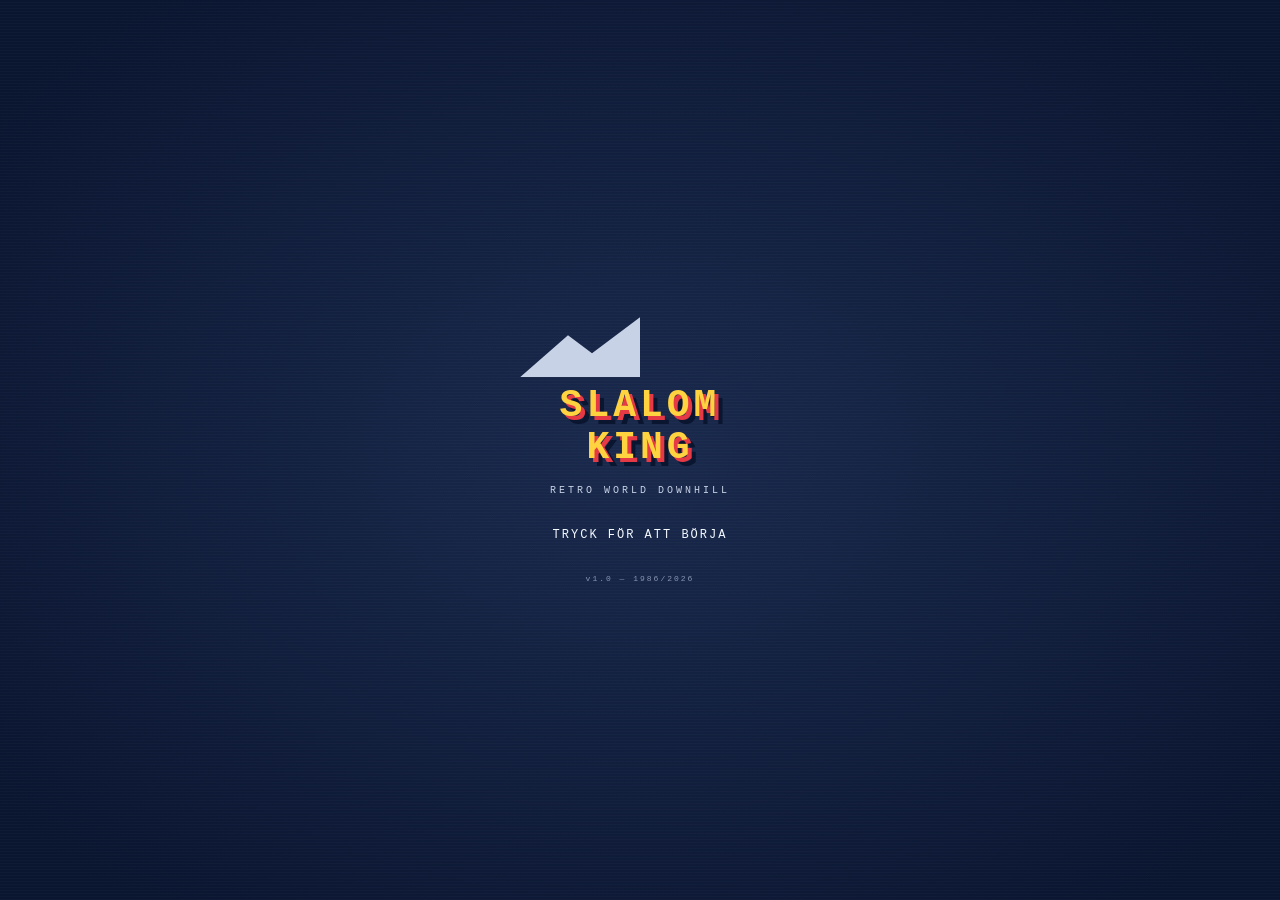
<file: index.html>
<!DOCTYPE html>
<html lang="sv">
<head>
<meta charset="UTF-8">
<meta name="viewport" content="width=device-width, initial-scale=1.0, maximum-scale=1.0, user-scalable=no, viewport-fit=cover">
<meta name="theme-color" content="#0a1530">
<meta name="apple-mobile-web-app-capable" content="yes">
<meta name="apple-mobile-web-app-status-bar-style" content="black-translucent">
<meta name="mobile-web-app-capable" content="yes">
<title>SLALOM KING — Retro World Downhill</title>
<link rel="manifest" href="manifest.json">
<link rel="icon" type="image/png" href="icon-192.png">
<link rel="apple-touch-icon" href="icon-192.png">
<link rel="stylesheet" href="style.css">
</head>
<body>
<div id="app">
  <!-- Boot screen -->
  <section id="screen-boot" class="screen active">
    <div class="boot-stack">
      <div class="logo-mark">
        <div class="logo-mountain"></div>
        <h1 class="logo-title">SLALOM<br>KING</h1>
        <div class="logo-tag">RETRO WORLD DOWNHILL</div>
      </div>
      <div class="press-start blink">TRYCK FÖR ATT BÖRJA</div>
      <div class="boot-credit">v1.0 — 1986/2026</div>
    </div>
  </section>

  <!-- Profile screen -->
  <section id="screen-profile" class="screen">
    <div class="panel">
      <div class="panel-title">ÅKARE</div>
      <div class="profile-current">
        <div class="profile-label">AKTIV ÅKARE</div>
        <div id="profile-name" class="profile-name">—</div>
      </div>
      <input id="name-input" maxlength="10" placeholder="DITT NAMN" autocomplete="off" spellcheck="false">
      <button class="btn btn-primary" id="btn-save-name">SPARA NAMN</button>
      <div class="profile-stats">
        <div class="stat"><span class="stat-k">TOTAL TID</span><span class="stat-v" id="stat-total">--:--</span></div>
        <div class="stat"><span class="stat-k">LOPP</span><span class="stat-v" id="stat-runs">0</span></div>
        <div class="stat"><span class="stat-k">KRASCHER</span><span class="stat-v" id="stat-crashes">0</span></div>
        <div class="stat"><span class="stat-k">BÄSTA GREN</span><span class="stat-v" id="stat-best">—</span></div>
      </div>
      <button class="btn" id="btn-to-menu">TILL BANVAL</button>
    </div>
  </section>

  <!-- Menu / track selector -->
  <section id="screen-menu" class="screen">
    <header class="menu-head">
      <div class="menu-greet">HEJ <span id="menu-name">ÅKARE</span></div>
      <button class="link-btn" id="btn-profile">PROFIL</button>
    </header>
    <h2 class="menu-title">VÄLJ BANA</h2>
    <div id="track-list" class="track-list"></div>
    <footer class="menu-foot">
      <button class="link-btn" id="btn-leaderboard">GLOBAL HIGHSCORE</button>
      <button class="link-btn" id="btn-help">HJÄLP</button>
    </footer>
  </section>

  <!-- Leaderboard -->
  <section id="screen-leaderboard" class="screen">
    <div class="panel">
      <div class="panel-title">GLOBAL HIGHSCORE</div>
      <div class="lb-tabs" id="lb-tabs"></div>
      <div id="lb-list" class="lb-list"></div>
      <button class="btn" id="btn-lb-back">TILLBAKA</button>
    </div>
  </section>

  <!-- Help -->
  <section id="screen-help" class="screen">
    <div class="panel">
      <div class="panel-title">HJÄLP</div>
      <div class="help-body">
        <h3>KONTROLLER</h3>
        <p><b>Dator:</b> ◀ ▶ styr • ▼ tuck (snabbare) • SPACE paus</p>
        <p><b>Mobil:</b> Luta vänster/höger, eller tryck på pilarna nere på skärmen. Tryck mitt för tuck.</p>
        <h3>SYSTEM</h3>
        <p>★ <b>Grindar:</b> Åk mellan röd och blå för poäng. Missa = +3s straff.</p>
        <p>★ <b>Checkpoints:</b> Mellantider. Passera dem för bonus.</p>
        <p>★ <b>Is:</b> Halt — du tappar greppet och sladdar. Räds inte!</p>
        <p>★ <b>Puder:</b> Bromsar men ger stil-poäng.</p>
        <p>★ <b>Träd / Sten:</b> Krasch! −3 sekunder. Akta dig.</p>
        <h3>RANKING</h3>
        <p>Slutpoäng = bana-tid + grindstraff − bonus. Lägst tid vinner.</p>
      </div>
      <button class="btn" id="btn-help-back">TILLBAKA</button>
    </div>
  </section>

  <!-- Track briefing -->
  <section id="screen-briefing" class="screen">
    <div class="panel briefing-panel">
      <div id="brief-flag" class="brief-flag"></div>
      <div class="panel-title" id="brief-name">—</div>
      <div class="brief-where" id="brief-where">—</div>
      <div class="brief-grid">
        <div class="brief-cell"><span>LÄNGD</span><b id="brief-length">—</b></div>
        <div class="brief-cell"><span>FALL</span><b id="brief-drop">—</b></div>
        <div class="brief-cell"><span>SVÅR.</span><b id="brief-diff">—</b></div>
        <div class="brief-cell"><span>YTA</span><b id="brief-surface">—</b></div>
      </div>
      <div class="brief-desc" id="brief-desc"></div>
      <div class="brief-record"><span>BANREKORD</span><b id="brief-record">—</b></div>
      <div class="brief-row">
        <button class="btn" id="btn-brief-back">← BANVAL</button>
        <button class="btn btn-primary" id="btn-brief-start">START!</button>
      </div>
    </div>
  </section>

  <!-- Game screen -->
  <section id="screen-game" class="screen game-screen">
    <canvas id="game-canvas" width="320" height="480"></canvas>
    <!-- HUD overlay -->
    <div class="hud">
      <div class="hud-row">
        <div class="hud-block">
          <div class="hud-k">TID</div>
          <div class="hud-v" id="hud-time">0:00.00</div>
        </div>
        <div class="hud-block">
          <div class="hud-k">M</div>
          <div class="hud-v" id="hud-dist">0</div>
        </div>
        <div class="hud-block">
          <div class="hud-k">KM/H</div>
          <div class="hud-v" id="hud-speed">0</div>
        </div>
        <div class="hud-block">
          <div class="hud-k">GRIND</div>
          <div class="hud-v" id="hud-gates">0/0</div>
        </div>
      </div>
      <div class="hud-row hud-row-2">
        <div class="hud-track" id="hud-track">—</div>
        <div class="hud-flash" id="hud-flash"></div>
      </div>
    </div>
    <!-- Touch controls -->
    <div class="touch-controls" id="touch-controls">
      <button class="tc-btn tc-left" data-key="left">◀</button>
      <button class="tc-btn tc-tuck" data-key="down">▼</button>
      <button class="tc-btn tc-right" data-key="right">▶</button>
    </div>
    <button class="pause-btn" id="btn-pause">II</button>
  </section>

  <!-- Pause overlay -->
  <section id="screen-pause" class="screen overlay">
    <div class="panel">
      <div class="panel-title">PAUS</div>
      <button class="btn btn-primary" id="btn-resume">FORTSÄTT</button>
      <button class="btn" id="btn-restart">STARTA OM</button>
      <button class="btn" id="btn-quit">AVBRYT LOPP</button>
    </div>
  </section>

  <!-- Result screen -->
  <section id="screen-result" class="screen">
    <div class="panel">
      <div class="panel-title" id="result-title">MÅL!</div>
      <div class="result-time" id="result-time">0:00.00</div>
      <div class="result-rows">
        <div class="rr"><span>BANA</span><b id="result-track">—</b></div>
        <div class="rr"><span>RÅTID</span><b id="result-raw">0:00.00</b></div>
        <div class="rr"><span>GRINDAR</span><b id="result-gates">0/0</b></div>
        <div class="rr"><span>STRAFF</span><b id="result-penalty">+0.00</b></div>
        <div class="rr"><span>STIL-BONUS</span><b id="result-bonus">-0.00</b></div>
        <div class="rr"><span>KRASCHER</span><b id="result-crashes">0</b></div>
        <div class="rr"><span>TOPPFART</span><b id="result-topspeed">0 km/h</b></div>
      </div>
      <div class="result-rank" id="result-rank">GLOBAL PLACERING: —</div>
      <div class="result-row">
        <button class="btn" id="btn-result-menu">BANVAL</button>
        <button class="btn btn-primary" id="btn-result-replay">EN GÅNG TILL</button>
      </div>
    </div>
  </section>
</div>

<script src="tracks.js"></script>
<script src="game.js"></script>
</body>
</html>
</file>
<file: style.css>
/* ===========================================================
   SLALOM KING — Retro pixel art CSS
   Color palette inspired by NES/8-bit ski games
   =========================================================== */

@font-face {
  font-family: "Pixely";
  src: local("Press Start 2P"), local("VT323"), local("Courier New");
}

:root {
  --c-night:     #0a1530;
  --c-sky:       #1a2a4d;
  --c-snow:      #f4f8ff;
  --c-snow-dim:  #c8d2e6;
  --c-ice:       #a8d8ff;
  --c-mountain:  #c0a8d0;
  --c-tree:      #2d6b3a;
  --c-tree-d:    #1a4424;
  --c-red:       #e63946;
  --c-blue:      #3a7bd5;
  --c-yellow:    #ffd23f;
  --c-orange:    #ff7a2c;
  --c-pink:      #ff5d8f;
  --c-gold:      #ffba2c;
  --c-text:      #ffffff;
  --c-dim:       #8a96b3;
  --c-panel:     #16213e;
  --c-panel-b:   #243763;
  --pixel-shadow: 0 4px 0 #000;
}

* { box-sizing: border-box; margin: 0; padding: 0; }

html, body {
  height: 100%;
  width: 100%;
  overflow: hidden;
  background: var(--c-night);
  color: var(--c-text);
  font-family: "Press Start 2P", "VT323", "Courier New", monospace;
  -webkit-tap-highlight-color: transparent;
  -webkit-user-select: none;
  user-select: none;
  touch-action: none;
}

body {
  /* subtle scanlines for CRT feel */
  background-image:
    repeating-linear-gradient(
      0deg,
      rgba(255,255,255,0.02) 0px,
      rgba(255,255,255,0.02) 1px,
      transparent 1px,
      transparent 3px
    ),
    radial-gradient(ellipse at center, var(--c-sky) 0%, var(--c-night) 90%);
}

#app {
  position: fixed;
  inset: 0;
  display: flex;
  align-items: center;
  justify-content: center;
}

.screen {
  position: absolute;
  inset: 0;
  display: none;
  align-items: center;
  justify-content: center;
  flex-direction: column;
  padding: env(safe-area-inset-top) 16px env(safe-area-inset-bottom);
  animation: screenIn 0.18s steps(3) both;
}
.screen.active { display: flex; }
.screen.overlay { background: rgba(0,0,0,0.7); z-index: 50; }

@keyframes screenIn {
  from { opacity: 0; transform: translateY(8px); }
  to   { opacity: 1; transform: translateY(0); }
}

/* ===== BOOT ===== */
.boot-stack {
  display: flex;
  flex-direction: column;
  align-items: center;
  gap: 32px;
  cursor: pointer;
}
.logo-mark {
  position: relative;
  text-align: center;
}
.logo-mountain {
  width: 240px;
  height: 60px;
  margin: 0 auto 8px;
  background:
    conic-gradient(from 0deg at 50% 100%, transparent 0 25%, var(--c-snow) 25% 50%, transparent 50% 75%, var(--c-snow-dim) 75%);
  clip-path: polygon(0 100%, 20% 30%, 30% 60%, 50% 0, 70% 50%, 80% 25%, 100% 100%);
}
.logo-title {
  font-size: 38px;
  line-height: 1.1;
  letter-spacing: 4px;
  color: var(--c-yellow);
  text-shadow:
    4px 4px 0 var(--c-red),
    8px 8px 0 var(--c-night);
}
.logo-tag {
  margin-top: 16px;
  font-size: 10px;
  letter-spacing: 3px;
  color: var(--c-snow-dim);
}
.press-start {
  font-size: 12px;
  letter-spacing: 2px;
  color: var(--c-snow);
}
.blink { animation: blink 1.2s steps(2) infinite; }
@keyframes blink { 50% { opacity: 0.15; } }
.boot-credit {
  font-size: 8px;
  color: var(--c-dim);
  letter-spacing: 2px;
}

/* ===== PANEL ===== */
.panel {
  background: var(--c-panel);
  border: 4px solid var(--c-panel-b);
  box-shadow:
    inset -4px -4px 0 rgba(0,0,0,0.35),
    inset 4px 4px 0 rgba(255,255,255,0.07),
    8px 8px 0 #000;
  padding: 20px 18px;
  width: min(420px, 92vw);
  max-height: 88vh;
  overflow-y: auto;
  display: flex;
  flex-direction: column;
  gap: 14px;
}
.panel-title {
  text-align: center;
  font-size: 16px;
  letter-spacing: 2px;
  color: var(--c-yellow);
  text-shadow: 2px 2px 0 #000;
  border-bottom: 2px dashed var(--c-panel-b);
  padding-bottom: 10px;
}

/* ===== PROFILE ===== */
.profile-current {
  background: var(--c-night);
  border: 2px solid var(--c-panel-b);
  padding: 12px;
  text-align: center;
}
.profile-label {
  font-size: 8px;
  letter-spacing: 2px;
  color: var(--c-dim);
  margin-bottom: 6px;
}
.profile-name {
  font-size: 18px;
  color: var(--c-yellow);
  letter-spacing: 3px;
}
.profile-stats {
  display: grid;
  grid-template-columns: 1fr 1fr;
  gap: 6px;
}
.stat {
  background: var(--c-night);
  border: 2px solid var(--c-panel-b);
  padding: 8px;
  display: flex;
  flex-direction: column;
  gap: 4px;
}
.stat-k { font-size: 8px; color: var(--c-dim); letter-spacing: 1px; }
.stat-v { font-size: 12px; color: var(--c-snow); }

input {
  font-family: inherit;
  background: var(--c-night);
  border: 2px solid var(--c-panel-b);
  color: var(--c-text);
  font-size: 14px;
  letter-spacing: 2px;
  padding: 12px;
  text-align: center;
  text-transform: uppercase;
  width: 100%;
  outline: none;
}
input:focus { border-color: var(--c-yellow); }

/* ===== BUTTONS ===== */
.btn {
  font-family: inherit;
  font-size: 11px;
  letter-spacing: 2px;
  padding: 12px 14px;
  background: var(--c-panel-b);
  border: 3px solid #000;
  color: var(--c-text);
  cursor: pointer;
  box-shadow: 0 4px 0 #000;
  transition: transform 0.05s, box-shadow 0.05s;
  text-transform: uppercase;
}
.btn:active {
  transform: translateY(4px);
  box-shadow: 0 0 0 #000;
}
.btn-primary {
  background: var(--c-orange);
  color: #000;
  font-weight: bold;
}
.btn-primary:hover { background: var(--c-yellow); }

.link-btn {
  background: transparent;
  border: none;
  font-family: inherit;
  font-size: 9px;
  letter-spacing: 2px;
  color: var(--c-snow-dim);
  cursor: pointer;
  padding: 6px;
  text-decoration: underline;
  text-underline-offset: 4px;
}
.link-btn:hover { color: var(--c-yellow); }

/* ===== MENU ===== */
#screen-menu {
  justify-content: flex-start;
  padding-top: calc(env(safe-area-inset-top) + 12px);
}
.menu-head {
  width: min(520px, 96vw);
  display: flex;
  justify-content: space-between;
  align-items: center;
  margin-bottom: 8px;
}
.menu-greet {
  font-size: 10px;
  letter-spacing: 2px;
  color: var(--c-snow-dim);
}
#menu-name { color: var(--c-yellow); }
.menu-title {
  font-size: 18px;
  color: var(--c-yellow);
  letter-spacing: 4px;
  margin: 8px 0 16px;
  text-shadow: 3px 3px 0 var(--c-red);
}
.track-list {
  width: min(520px, 96vw);
  display: flex;
  flex-direction: column;
  gap: 8px;
  overflow-y: auto;
  flex: 1;
  padding-right: 2px;
}
.track-card {
  display: grid;
  grid-template-columns: 36px 1fr auto;
  align-items: center;
  gap: 12px;
  background: var(--c-panel);
  border: 3px solid var(--c-panel-b);
  padding: 12px;
  cursor: pointer;
  position: relative;
  text-align: left;
  width: 100%;
  font-family: inherit;
  color: var(--c-text);
  box-shadow: 4px 4px 0 #000;
}
.track-card:hover {
  border-color: var(--c-yellow);
  transform: translate(-2px, -2px);
  box-shadow: 6px 6px 0 #000;
}
.track-card:active { transform: translate(2px, 2px); box-shadow: 2px 2px 0 #000; }
.track-flag {
  width: 36px;
  height: 24px;
  border: 2px solid #000;
  background-size: cover;
}
.track-info { display: flex; flex-direction: column; gap: 4px; }
.track-name {
  font-size: 12px;
  letter-spacing: 1px;
  color: var(--c-snow);
}
.track-where {
  font-size: 8px;
  letter-spacing: 1px;
  color: var(--c-dim);
}
.track-meta {
  display: flex;
  gap: 8px;
  font-size: 8px;
  color: var(--c-snow-dim);
}
.track-stars { color: var(--c-yellow); font-size: 12px; }
.menu-foot {
  width: min(520px, 96vw);
  display: flex;
  justify-content: space-between;
  margin-top: 12px;
  padding: 8px 0;
}

/* ===== BRIEFING ===== */
.briefing-panel {
  align-items: stretch;
}
.brief-flag {
  height: 60px;
  border: 3px solid #000;
  margin: 0 auto;
  width: 100px;
}
.brief-where {
  text-align: center;
  font-size: 9px;
  color: var(--c-dim);
  letter-spacing: 2px;
}
.brief-grid {
  display: grid;
  grid-template-columns: 1fr 1fr;
  gap: 6px;
}
.brief-cell {
  background: var(--c-night);
  border: 2px solid var(--c-panel-b);
  padding: 8px;
  display: flex;
  flex-direction: column;
  gap: 4px;
}
.brief-cell span { font-size: 8px; color: var(--c-dim); letter-spacing: 1px; }
.brief-cell b { font-size: 12px; color: var(--c-yellow); letter-spacing: 1px; font-weight: normal; }
.brief-desc {
  font-size: 9px;
  line-height: 1.6;
  color: var(--c-snow-dim);
  letter-spacing: 1px;
  background: var(--c-night);
  border: 2px solid var(--c-panel-b);
  padding: 10px;
}
.brief-record {
  display: flex;
  justify-content: space-between;
  background: var(--c-night);
  border: 2px solid var(--c-gold);
  padding: 10px;
  font-size: 9px;
  letter-spacing: 1px;
}
.brief-record b { color: var(--c-gold); font-weight: normal; }
.brief-row {
  display: flex;
  gap: 8px;
}
.brief-row .btn { flex: 1; }

/* ===== GAME SCREEN ===== */
.game-screen {
  padding: 0;
  background: #000;
}
#game-canvas {
  display: block;
  image-rendering: pixelated;
  image-rendering: crisp-edges;
  background: var(--c-snow);
  /* canvas sizing handled in JS */
}

.hud {
  position: absolute;
  top: env(safe-area-inset-top, 0);
  left: 0;
  right: 0;
  padding: 8px;
  pointer-events: none;
  z-index: 5;
}
.hud-row {
  display: flex;
  justify-content: space-between;
  gap: 4px;
}
.hud-row-2 { margin-top: 4px; }
.hud-block {
  flex: 1;
  background: rgba(10, 21, 48, 0.85);
  border: 2px solid var(--c-panel-b);
  padding: 4px 6px;
  text-align: center;
}
.hud-k { font-size: 7px; color: var(--c-dim); letter-spacing: 1px; }
.hud-v { font-size: 11px; color: var(--c-yellow); margin-top: 2px; }
.hud-track {
  flex: 1;
  font-size: 8px;
  color: var(--c-snow-dim);
  letter-spacing: 2px;
  padding: 4px;
  background: rgba(10, 21, 48, 0.85);
  border: 2px solid var(--c-panel-b);
  text-align: center;
}
.hud-flash {
  flex: 1;
  font-size: 9px;
  color: var(--c-yellow);
  letter-spacing: 1px;
  padding: 4px;
  text-align: center;
  opacity: 0;
  transition: opacity 0.2s;
}
.hud-flash.show { opacity: 1; text-shadow: 2px 2px 0 #000; }
.hud-flash.good { color: var(--c-yellow); }
.hud-flash.bad  { color: var(--c-red); }

/* Touch controls */
.touch-controls {
  position: absolute;
  bottom: env(safe-area-inset-bottom, 0);
  left: 0;
  right: 0;
  display: none;
  justify-content: space-between;
  padding: 0 8px 12px;
  z-index: 10;
  pointer-events: none;
}
.tc-btn {
  pointer-events: auto;
  font-family: inherit;
  font-size: 28px;
  color: var(--c-snow);
  background: rgba(36, 55, 99, 0.5);
  border: 3px solid rgba(255,255,255,0.4);
  width: 76px;
  height: 76px;
  display: flex;
  align-items: center;
  justify-content: center;
  cursor: pointer;
  touch-action: none;
}
.tc-btn:active { background: var(--c-yellow); color: #000; }
.tc-tuck { width: 64px; height: 64px; align-self: flex-end; font-size: 22px; }

.pause-btn {
  position: absolute;
  top: calc(env(safe-area-inset-top, 0) + 8px);
  right: 8px;
  z-index: 15;
  font-family: inherit;
  background: rgba(10, 21, 48, 0.85);
  border: 2px solid var(--c-panel-b);
  color: var(--c-snow);
  width: 32px;
  height: 32px;
  cursor: pointer;
  font-size: 12px;
  display: none;
}

/* show touch controls on touch devices */
@media (pointer: coarse) {
  .touch-controls { display: flex; }
  .pause-btn { display: block; }
}

/* ===== LEADERBOARD ===== */
.lb-tabs {
  display: flex;
  gap: 4px;
  flex-wrap: wrap;
  background: var(--c-night);
  padding: 4px;
  border: 2px solid var(--c-panel-b);
}
.lb-tab {
  flex: 1;
  font-family: inherit;
  font-size: 8px;
  letter-spacing: 1px;
  background: transparent;
  border: 1px solid transparent;
  color: var(--c-snow-dim);
  padding: 6px 4px;
  cursor: pointer;
  min-width: 60px;
}
.lb-tab.active {
  background: var(--c-panel-b);
  color: var(--c-yellow);
  border-color: #000;
}
.lb-list {
  display: flex;
  flex-direction: column;
  background: var(--c-night);
  border: 2px solid var(--c-panel-b);
  max-height: 50vh;
  overflow-y: auto;
}
.lb-row {
  display: grid;
  grid-template-columns: 32px 1fr 80px;
  gap: 8px;
  padding: 8px;
  font-size: 10px;
  letter-spacing: 1px;
  border-bottom: 1px solid var(--c-panel-b);
  align-items: center;
}
.lb-row:last-child { border-bottom: none; }
.lb-row.me { background: rgba(255, 210, 63, 0.12); }
.lb-rank { color: var(--c-dim); font-size: 9px; }
.lb-rank.gold { color: var(--c-gold); }
.lb-rank.silver { color: #d6d6d6; }
.lb-rank.bronze { color: #cd7f32; }
.lb-name { color: var(--c-snow); }
.lb-time { color: var(--c-yellow); text-align: right; }

/* ===== HELP ===== */
.help-body {
  font-size: 10px;
  line-height: 1.8;
  letter-spacing: 1px;
  color: var(--c-snow-dim);
  background: var(--c-night);
  border: 2px solid var(--c-panel-b);
  padding: 12px;
}
.help-body h3 {
  font-size: 11px;
  color: var(--c-yellow);
  margin: 12px 0 6px;
  letter-spacing: 2px;
}
.help-body h3:first-child { margin-top: 0; }
.help-body p { margin: 4px 0; }
.help-body b { color: var(--c-snow); }

/* ===== RESULT ===== */
.result-time {
  text-align: center;
  font-size: 32px;
  color: var(--c-gold);
  text-shadow: 3px 3px 0 #000, 6px 6px 0 var(--c-red);
  letter-spacing: 3px;
  padding: 16px 0;
}
.result-rows {
  display: flex;
  flex-direction: column;
  gap: 4px;
  background: var(--c-night);
  border: 2px solid var(--c-panel-b);
  padding: 10px;
}
.rr {
  display: flex;
  justify-content: space-between;
  font-size: 10px;
  letter-spacing: 1px;
}
.rr span { color: var(--c-dim); }
.rr b { color: var(--c-snow); font-weight: normal; }
.result-rank {
  text-align: center;
  font-size: 11px;
  color: var(--c-yellow);
  background: var(--c-night);
  border: 2px solid var(--c-gold);
  padding: 10px;
  letter-spacing: 2px;
}
.result-row {
  display: flex;
  gap: 8px;
}
.result-row .btn { flex: 1; }

/* ===== Flash animations ===== */
@keyframes flashGold {
  0% { color: var(--c-yellow); transform: scale(1); }
  50% { color: #fff; transform: scale(1.1); }
  100% { color: var(--c-yellow); transform: scale(1); }
}

/* ===== Landscape orientation tweaks ===== */
@media (max-height: 500px) and (orientation: landscape) {
  .game-screen { flex-direction: row; }
  .hud-row { font-size: 8px; }
  .panel { padding: 12px; }
  .panel-title { font-size: 14px; }
  .result-time { font-size: 24px; padding: 8px 0; }
}

/* Scrollbar */
::-webkit-scrollbar { width: 6px; }
::-webkit-scrollbar-track { background: var(--c-night); }
::-webkit-scrollbar-thumb { background: var(--c-panel-b); }
</file>
